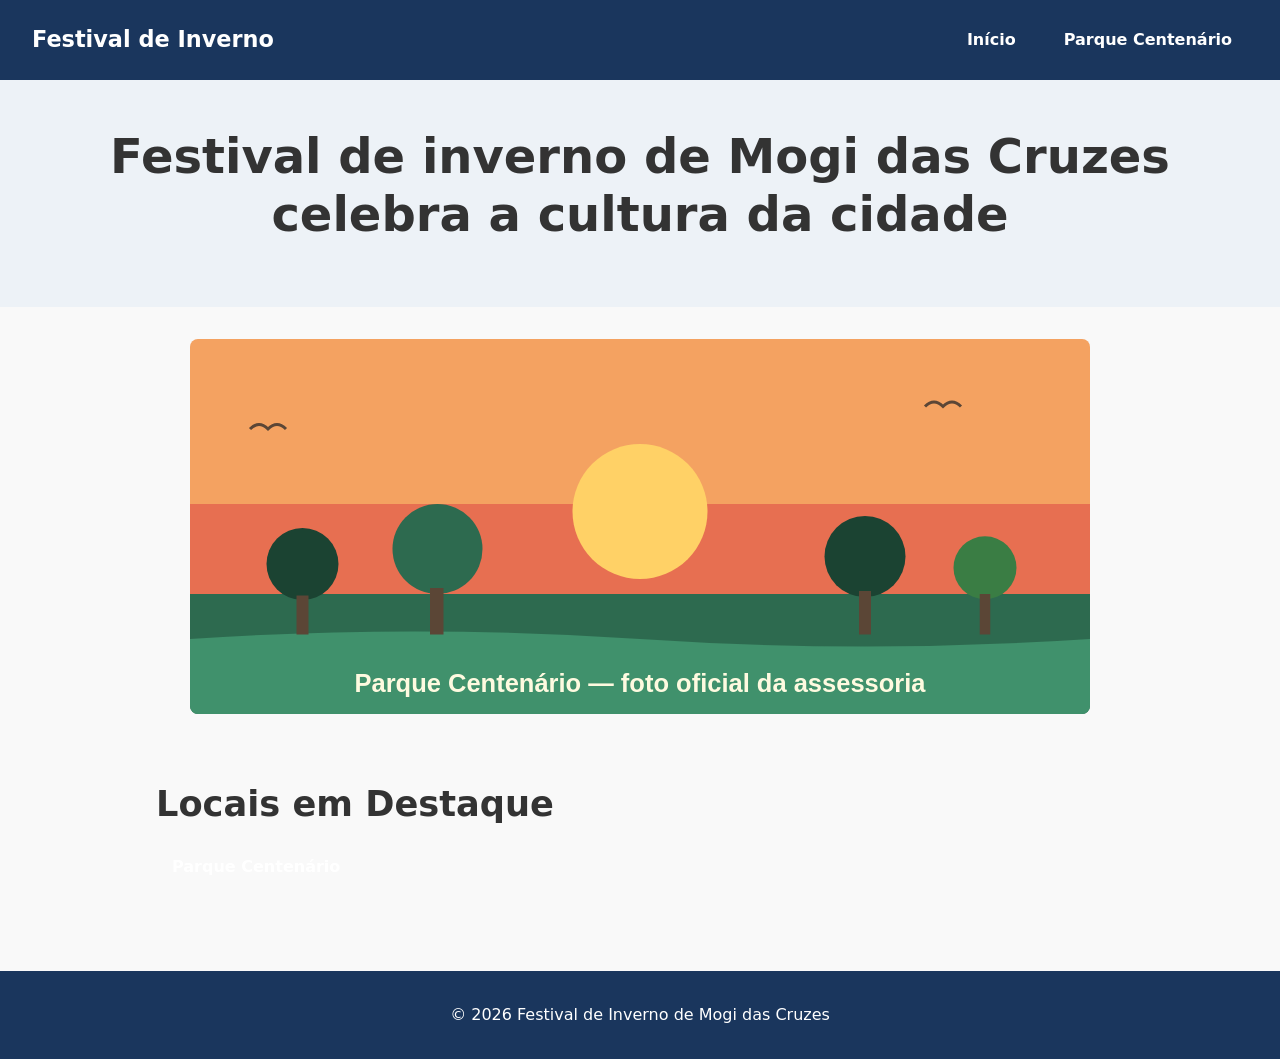
<file: index.html>
<!DOCTYPE html>
<html lang="pt-BR">
<head>
    <meta charset="UTF-8">
    <meta name="viewport" content="width=device-width, initial-scale=1.0">
    <title>Festival de Inverno de Mogi das Cruzes</title>
    <link rel="stylesheet" href="style.css">
</head>
<body>
      <header class="site-header">
        <div class="logo-site">Festival de Inverno</div>
        <nav class="menu">
            <a href="index.html">Início</a>
            <a href="parque-centenario.html">Parque Centenário</a>
        </nav>
    </header>

    <main>
        <section class="hero">
            <h1>Festival de inverno de Mogi das Cruzes celebra a cultura da cidade</h1>
        </section>

        <img class="hero-foto" src="foto-parque-centenario.svg" alt="Vista panorâmica do Parque Centenário ao entardecer">

        <section class="locais">
            <h2>Locais em Destaque</h2>
            <div class="grid-locais">
                <a href="parque-centenario.html" class="card-local">Parque Centenário</a>
            </div>
        </section>
    </main>

    <footer class="site-footer">
        <p>&copy; 2026 Festival de Inverno de Mogi das Cruzes</p>
    </footer>
</body>
</html>
</file>
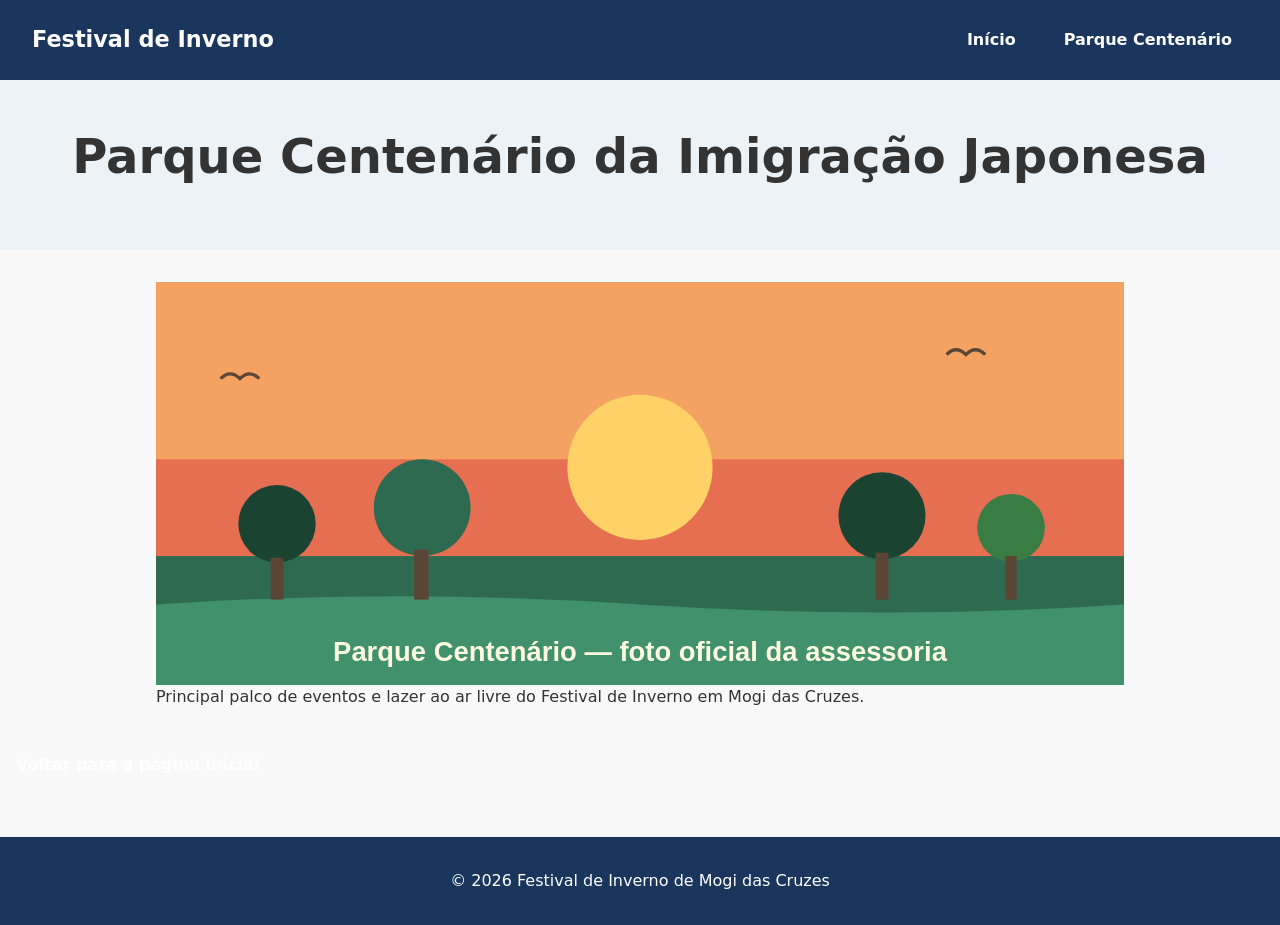
<file: parque-centenario.html>
<!DOCTYPE html>
<html lang="pt-BR">
<head>
    <meta charset="UTF-8">
    <meta name="viewport" content="width=device-width, initial-scale=1.0">
    <title>Parque Centenário — Festival de Inverno</title>
    <link rel="stylesheet" href="style.css">
</head>
<body>
    <header class="site-header">
        <div class="logo-site">Festival de Inverno</div>
        <nav class="menu">
            <a href="index.html">Início</a>
            <a href="parque-centenario.html">Parque Centenário</a>
        </nav>
    </header>

    <main class="local-detalhe">
        <section class="hero-local">
            <h1>Parque Centenário da Imigração Japonesa</h1>
        </section>

        <div class="conteudo-local">
            <img src="foto-parque-centenario.svg" alt="Vista panorâmica do Parque Centenário">
            <p>Principal palco de eventos e lazer ao ar livre do Festival de Inverno em Mogi das Cruzes.</p>
        </div>

        <nav class="nav-local">
            <a href="index.html">Voltar para a página inicial</a>
        </nav>
    </main>

    <footer class="site-footer">
        <p>&copy; 2026 Festival de Inverno de Mogi das Cruzes</p>
    </footer>
</body>
</html>
</file>
<file: style.css>
/* Configurações Globais e Resete Básicos */
* {
    box-sizing: border-box;
    margin: 0;
    padding: 0;
}

body {
    font-family: system-ui, -apple-system, sans-serif;
    line-height: 1.5;
    color: #333;
    background-color: #f9f9f9;
}

/* Regra Universal de Mídia */
img {
    max-width: 100%;
    height: auto;
    display: block;
}

/* Tipografia Fluida */
h1 {
    font-size: clamp(1.75rem, 4vw, 3rem);
    line-height: 1.2;
    margin-bottom: 1rem;
}

h2 {
    font-size: clamp(1.4rem, 3vw, 2.2rem);
    margin-bottom: 0.75rem;
}


.site-header {
    background: #1a365d;
    padding: 1rem 2rem;
    display: flex;
    justify-content: space-between; 
    align-items: center; 
    gap: 1rem;
}

.logo-site {
    color: #ffffff;
    font-size: 1.4rem;
    font-weight: bold;
}

.menu, .nav-local {
    display: flex;
    gap: 1rem;
    flex-wrap: wrap;
    align-items: center;
}

.menu a, .nav-local a, .card-local {
    display: inline-flex;
    align-items: center;
    padding: 12px 16px; /* Garante área de toque mínima de ~44px */
    color: #ffffff;
    text-decoration: none;
    font-weight: 600;
    border-radius: 4px;
    transition: background 0.2s;
}

.menu a:hover, .nav-local a:hover {
    background: rgba(255, 255, 255, 0.15);
}

/* Foco Visível Obrigatório para Acessibilidade / Teclado / Totem */
a:focus, button:focus, input:focus {
    outline: 3px solid #ffbf00;
    outline-offset: 3px;
}

/* Seções e Conteúdo */
.hero, .hero-local {
    padding: 3rem 1rem;
    background: #edf2f7;
    text-align: center;
}

.hero-foto {
    margin: 2rem auto;
    max-width: 900px;
    width: 100%;
    border-radius: 8px;
}

.locais, .conteudo-local {
    padding: 2rem 1rem;
    max-width: 1000px;
    margin: 0 auto;
}

.site-footer {
    text-align: center;
    padding: 2rem;
    background: #1a365d;
    color: #fff;
    margin-top: 3rem;
}
</file>
